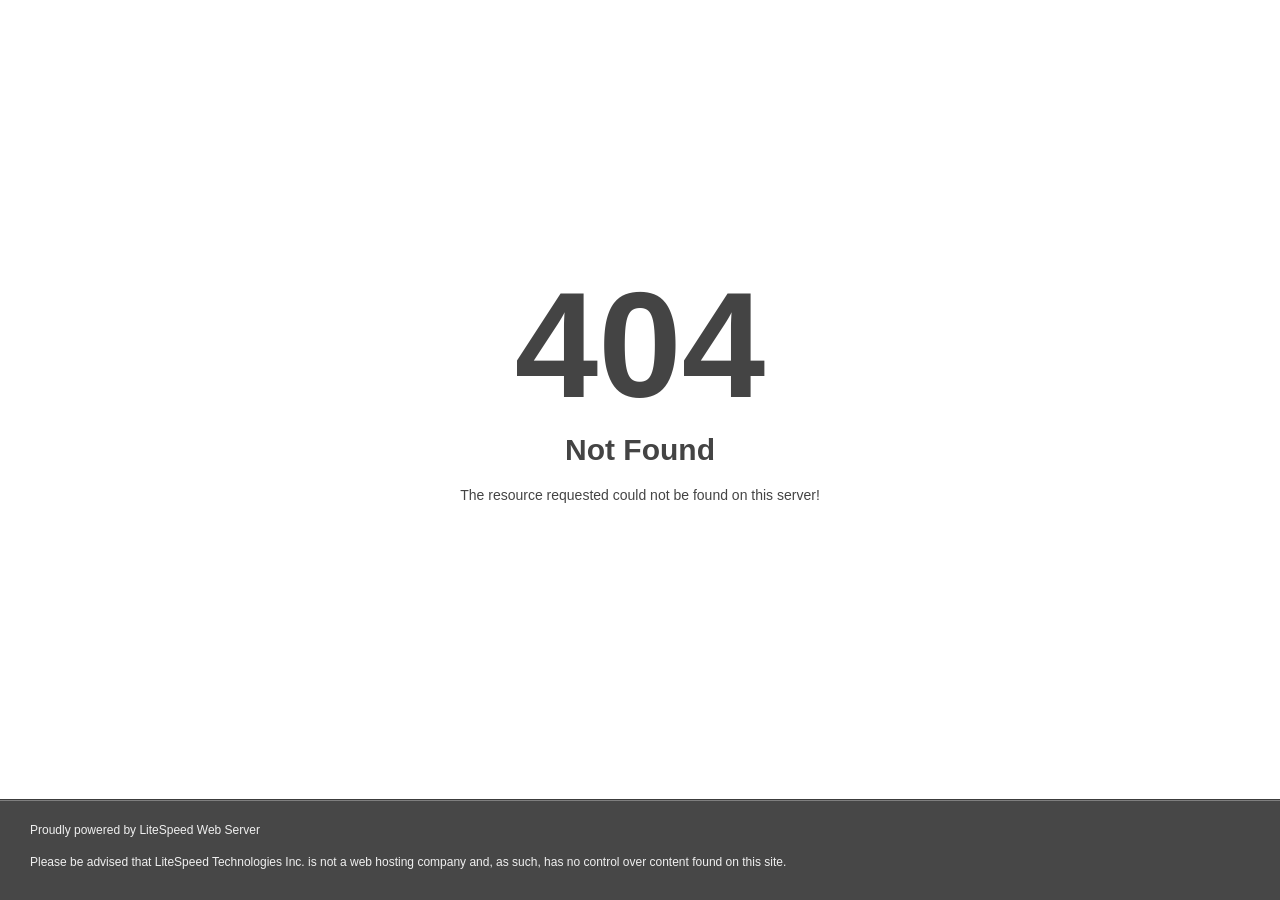
<file: index-2.html>
<!DOCTYPE html>
<html style="height:100%">
<head>
<meta name="viewport" content="width=device-width, initial-scale=1, shrink-to-fit=no" />
<title> 404 Not Found
</title><style>@media (prefers-color-scheme:dark){body{background-color:#000!important}}</style></head>
<body style="color: #444; margin:0;font: normal 14px/20px Arial, Helvetica, sans-serif; height:100%; background-color: #fff;">
<div style="height:auto; min-height:100%; ">     <div style="text-align: center; width:800px; margin-left: -400px; position:absolute; top: 30%; left:50%;">
        <h1 style="margin:0; font-size:150px; line-height:150px; font-weight:bold;">404</h1>
<h2 style="margin-top:20px;font-size: 30px;">Not Found
</h2>
<p>The resource requested could not be found on this server!</p>
</div></div><div style="color:#f0f0f0; font-size:12px;margin:auto;padding:0px 30px 0px 30px;position:relative;clear:both;height:100px;margin-top:-101px;background-color:#474747;border-top: 1px solid rgba(0,0,0,0.15);box-shadow: 0 1px 0 rgba(255, 255, 255, 0.3) inset;">
<br>Proudly powered by LiteSpeed Web Server<p>Please be advised that LiteSpeed Technologies Inc. is not a web hosting company and, as such, has no control over content found on this site.</p></div></body></html>
</file>
